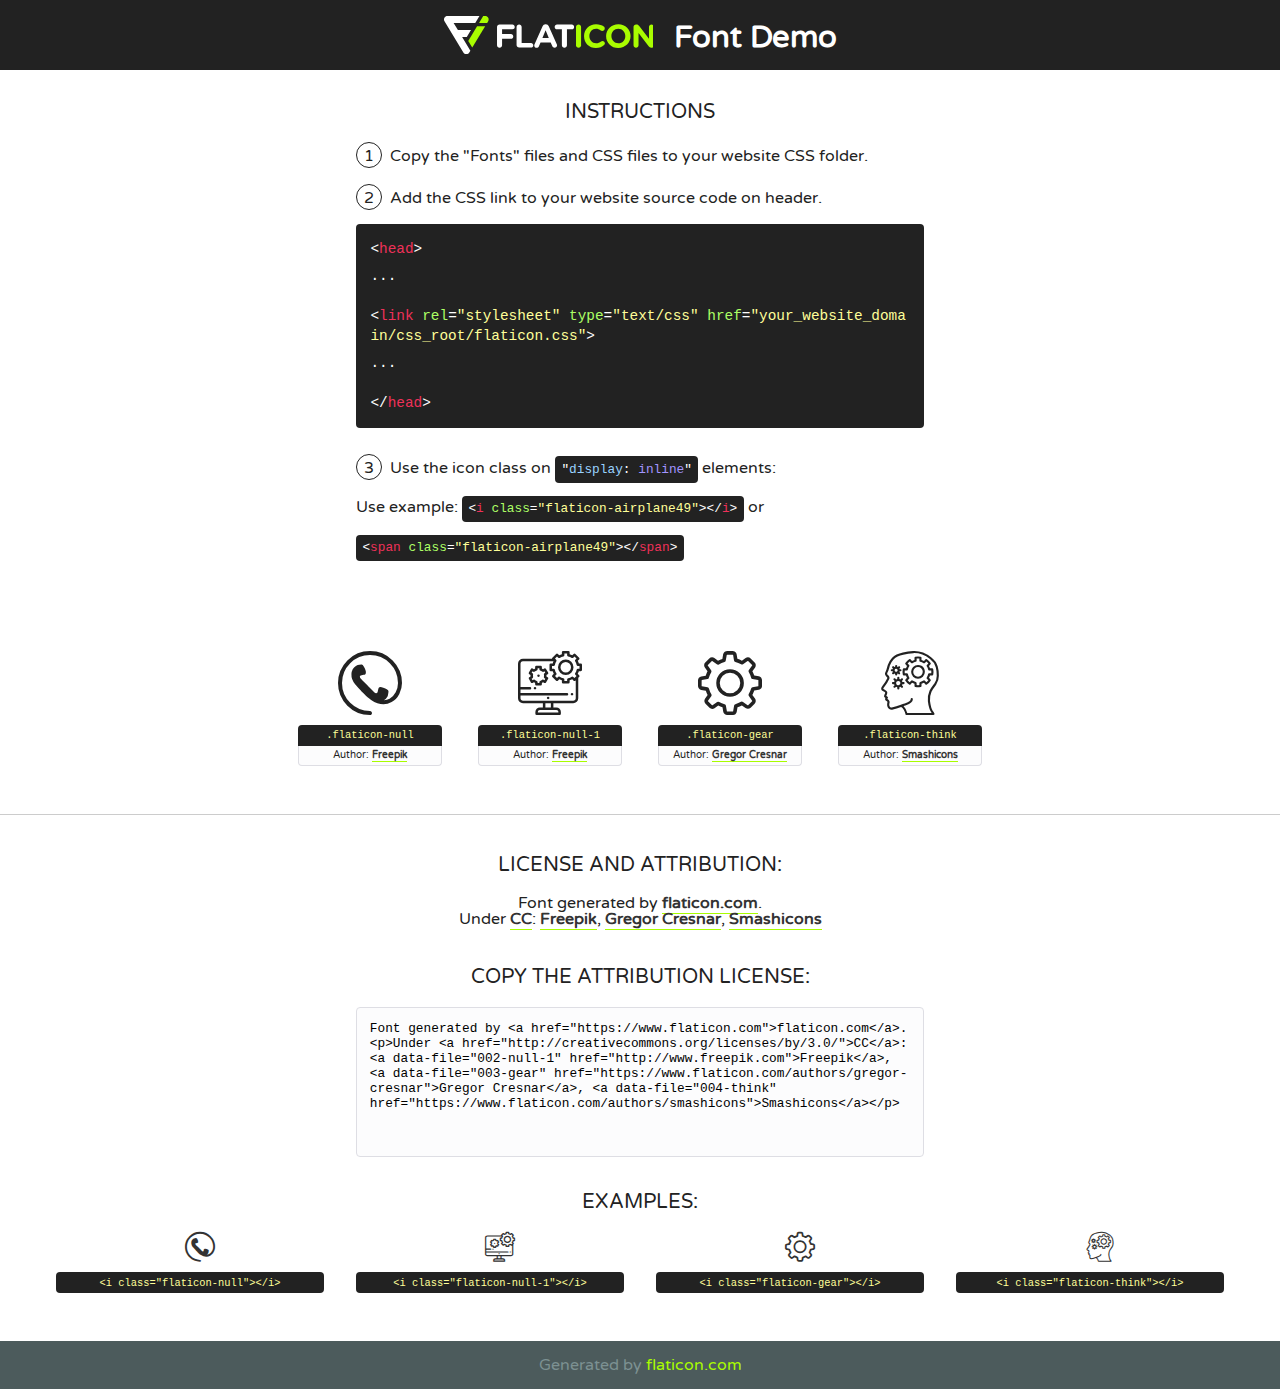
<file: example/static/example/assets/fonts/flaticon.html>
<!DOCTYPE html>
<!--
  Flaticon icon font: Flaticon
  Creation date: 02/06/2020 05:24
-->
<html>
<!DOCTYPE html>
<html>

<head>
    <title>Flaticon WebFont</title>
    <link href="http://fonts.googleapis.com/css?family=Varela+Round" rel="stylesheet" type="text/css" />
    <link rel="stylesheet" type="text/css" href="flaticon.css">
    <meta charset="UTF-8">
    <style>
    html, body, div, span, applet, object, iframe,
    h1, h2, h3, h4, h5, h6, p, blockquote, pre,
    a, abbr, acronym, address, big, cite, code,
    del, dfn, em, img, ins, kbd, q, s, samp,
    small, strike, strong, sub, sup, tt, var,
    b, u, i, center,
    dl, dt, dd, ol, ul, li,
    fieldset, form, label, legend,
    table, caption, tbody, tfoot, thead, tr, th, td,
    article, aside, canvas, details, embed, 
    figure, figcaption, footer, header, hgroup, 
    menu, nav, output, ruby, section, summary,
    time, mark, audio, video {
        margin: 0;
        padding: 0;
        border: 0;
        font-size: 100%;
        font: inherit;
        vertical-align: baseline;
    }
    /* HTML5 display-role reset for older browsers */
    article, aside, details, figcaption, figure, 
    footer, header, hgroup, menu, nav, section {
        display: block;
    }
    body {
        line-height: 1;
    }
    ol, ul {
        list-style: none;
    }
    blockquote, q {
        quotes: none;
    }
    blockquote:before, blockquote:after,
    q:before, q:after {
        content: '';
        content: none;
    }
    table {
        border-collapse: collapse;
        border-spacing: 0;
    }
    body {
        font-family: 'Varela Round', Helvetica, Arial, sans-serif;
        font-size: 16px;
        color: #222;
    }
    a {
        color: #333;
        border-bottom: 1px solid #a9fd00;
        font-weight: bold;
        text-decoration: none;
    }
    * {
        -moz-box-sizing: border-box;
        -webkit-box-sizing: border-box;
        box-sizing: border-box;
        margin: 0;
        padding: 0;
    }
    [class^="flaticon-"]:before, [class*=" flaticon-"]:before, [class^="flaticon-"]:after, [class*=" flaticon-"]:after {
        font-family: Flaticon;
        font-size: 30px;
        font-style: normal;
        margin-left: 20px;
        color: #333;
    }
    .wrapper {
        max-width: 600px;
        margin: auto;
        padding: 0 1em;
    }
    .title {
        font-size: 1.25em;
        text-align: center;
        margin-bottom: 1em;
        text-transform: uppercase;
    }
    header {
        text-align: center;
        background-color: #222;
        color: #fff;
        padding: 1em;
    }
    header .logo {
        width: 210px;
        height: 38px;
        display: inline-block;
        vertical-align: middle;
        margin-right: 1em;
        border: none;
    }
    header strong {
        font-size: 1.95em;
        font-weight: bold;
        vertical-align: middle;
        margin-top: 5px;
        display: inline-block;
    }
    .demo {
        margin: 2em auto;
        line-height: 1.25em;
    }
    .demo ul li {
        margin-bottom: 1em;
    }
    .demo ul li .num {
        color: #222;
        border-radius: 20px;
        display: inline-block;
        width: 26px;
        padding: 3px;
        height: 26px;
        text-align: center;
        margin-right: 0.5em;
        border: 1px solid #222;
    }
    .demo ul li code {
        background-color: #222;
        border-radius: 4px;
        padding: 0.25em 0.5em;
        display: inline-block;
        color: #fff;
        font-family: Consolas,Monaco,Lucida Console,Liberation Mono,DejaVu Sans Mono,Bitstream Vera Sans Mono,Courier New, monospace;
        font-weight: lighter;
        margin-top: 1em;
        font-size: 0.8em;
        word-break: break-all;
    }
    .demo ul li code.big {
        padding: 1em;
        font-size: 0.9em;
    }
    .demo ul li code .red {
        color: #EF3159;
    }
    .demo ul li code .green {
        color: #ACFF65;
    }
    .demo ul li code .yellow {
        color: #FFFF99;
    }
    .demo ul li code .blue {
        color: #99D3FF;
    }
    .demo ul li code .purple {
        color: #A295FF;
    }
    .demo ul li code .dots {
        margin-top: 0.5em;
        display: block;
    }
    #glyphs {
        border-bottom: 1px solid #ccc;
        padding: 2em 0;
        text-align: center;
    }
    .glyph {
        display: inline-block;
        width: 9em;
        margin: 1em;
        text-align: center;
        vertical-align: top;
        background: #FFF;
    }
    .glyph .glyph-icon {
        padding: 10px;
        display: block;
        font-family:"Flaticon";
        font-size: 64px;
        line-height: 1;
    }
    .glyph .glyph-icon:before {
        font-size: 64px;
        color: #222;
        margin-left: 0;
    }
    .class-name {
        font-size: 0.65em;
        background-color: #222;
        color: #fff;
        border-radius: 4px 4px 0 0;
        padding: 0.5em;
        color: #FFFF99;
        font-family: Consolas,Monaco,Lucida Console,Liberation Mono,DejaVu Sans Mono,Bitstream Vera Sans Mono,Courier New, monospace;
    }
    .author-name {
        font-size: 0.6em;
        background-color: #fcfcfd;
        border: 1px solid #DEDEE4;
        border-top: 0;
        border-radius: 0 0 4px 4px;
        padding: 0.5em;
    }
    .class-name:last-child {
        font-size: 10px;
        color:#888;
    }
    .class-name:last-child a {
        font-size: 10px;
        color:#555;
    }
    .class-name:last-child a:hover {
        color:#a9fd00;
    }
    .glyph > input {
        display: block;
        width: 100px;
        margin: 5px auto;
        text-align: center;
        font-size: 12px;
        cursor: text;
    }
    .glyph > input.icon-input {
        font-family:"Flaticon";
        font-size: 16px;
        margin-bottom: 10px;
    }
    .attribution .title {
        margin-top: 2em;
    }
    .attribution textarea {
        background-color: #fcfcfd;
        padding: 1em;
        border: none;
        box-shadow: none;
        border: 1px solid #DEDEE4;
        border-radius: 4px;
        resize: none;
        width: 100%;
        height: 150px;
        font-size: 0.8em;
        font-family: Consolas,Monaco,Lucida Console,Liberation Mono,DejaVu Sans Mono,Bitstream Vera Sans Mono,Courier New, monospace;
        -webkit-appearance: none;
    }
    .iconsuse {
        margin: 2em auto;
        text-align: center;
        max-width: 1200px;
    }
    .iconsuse:after {
        content: '';
        display: table;
        clear: both;
    }
    .iconsuse .image {
        float: left;
        width: 25%;
        padding: 0 1em;
    }
    .iconsuse .image p {
        margin-bottom: 1em;
    }
    .iconsuse .image span {
        display: block;
        font-size: 0.65em;
        background-color: #222;
        color: #fff;
        border-radius: 4px;
        padding: 0.5em;
        color: #FFFF99;
        margin-top: 1em;
        font-family: Consolas,Monaco,Lucida Console,Liberation Mono,DejaVu Sans Mono,Bitstream Vera Sans Mono,Courier New, monospace;
    }
    #footer {
        text-align: center;
        background-color: #4C5B5C;
        color: #7c9192;
        padding: 1em;
    }
    #footer a {
        border: none;
        color: #a9fd00;
        font-weight: normal;
    }
    @media (max-width: 960px) {
        .iconsuse .image {
            width: 50%;
        }
    }
    @media (max-width: 560px) {
        .iconsuse .image {
            width: 100%;
        }
    }
    </style>
</head>

<body class="characters-off">

    <header>
        <a href="https://www.flaticon.com" target="_blank" class="logo">
            <svg version="1.1" xmlns="http://www.w3.org/2000/svg" xmlns:xlink="http://www.w3.org/1999/xlink" xmlns:a="http://ns.adobe.com/AdobeSVGViewerExtensions/3.0/" viewBox="0 0 560.875 102.036" enable-background="new 0 0 560.875 102.036" xml:space="preserve">
                <defs>
                </defs>
                <g>
                    <g class="letters">
                        <path fill="#ffffff" d="M141.596,29.675c0-3.777,2.985-6.767,6.764-6.767h34.438c3.426,0,6.15,2.728,6.15,6.15
                        c0,3.43-2.724,6.149-6.15,6.149h-27.674v13.091h23.719c3.429,0,6.151,2.724,6.151,6.15c0,3.43-2.723,6.149-6.151,6.149h-23.719
                        v17.574c0,3.773-2.986,6.761-6.764,6.761c-3.779,0-6.764-2.989-6.764-6.761V29.675z"></path>
                        <path fill="#ffffff" d="M193.844,29.149c0-3.781,2.985-6.767,6.764-6.767c3.776,0,6.763,2.985,6.763,6.767v42.957h25.039
                        c3.426,0,6.149,2.726,6.149,6.153c0,3.425-2.723,6.15-6.149,6.15h-31.802c-3.779,0-6.764-2.986-6.764-6.768V29.149z"></path>
                        <path fill="#ffffff" d="M241.891,75.71l21.438-48.407c1.492-3.341,4.215-5.357,7.906-5.357h0.792
                        c3.686,0,6.323,2.017,7.815,5.357l21.439,48.407c0.436,0.967,0.701,1.845,0.701,2.723c0,3.602-2.809,6.501-6.414,6.501
                        c-3.161,0-5.269-1.845-6.499-4.655l-4.132-9.661h-27.059l-4.301,10.102c-1.144,2.631-3.426,4.214-6.237,4.214
                        c-3.517,0-6.24-2.81-6.24-6.325C241.1,77.64,241.451,76.677,241.891,75.71z M279.932,58.666l-8.521-20.297l-8.526,20.297H279.932
                        z"></path>
                        <path fill="#ffffff" d="M314.864,35.387H301.86c-3.429,0-6.239-2.813-6.239-6.238c0-3.429,2.811-6.24,6.239-6.24h39.533
                        c3.426,0,6.237,2.811,6.237,6.24c0,3.425-2.811,6.238-6.237,6.238h-13.001v42.785c0,3.773-2.99,6.761-6.764,6.761
                        c-3.779,0-6.764-2.989-6.764-6.761V35.387z"></path>
                        <path fill="#A9FD00" d="M352.615,29.149c0-3.781,2.985-6.767,6.767-6.767c3.774,0,6.761,2.985,6.761,6.767v49.024
                        c0,3.773-2.987,6.761-6.761,6.761c-3.781,0-6.767-2.989-6.767-6.761V29.149z"></path>
                        <path fill="#A9FD00" d="M374.132,53.836v-0.179c0-17.481,13.178-31.801,32.065-31.801c9.22,0,15.459,2.458,20.557,6.238
                        c1.402,1.054,2.637,2.985,2.637,5.357c0,3.692-2.985,6.59-6.681,6.59c-1.845,0-3.071-0.702-4.044-1.319
                        c-3.776-2.813-7.729-4.393-12.562-4.393c-10.364,0-17.831,8.611-17.831,19.154v0.173c0,10.542,7.291,19.329,17.831,19.329
                        c5.715,0,9.492-1.756,13.359-4.834c1.049-0.874,2.458-1.491,4.039-1.491c3.429,0,6.325,2.813,6.325,6.236
                        c0,2.106-1.056,3.78-2.282,4.834c-5.539,4.834-12.036,7.733-21.878,7.733C387.572,85.464,374.132,71.493,374.132,53.836z"></path>
                        <path fill="#A9FD00" d="M433.009,53.836v-0.179c0-17.481,13.79-31.801,32.766-31.801c18.981,0,32.592,14.143,32.592,31.628v0.173
                        c0,17.483-13.785,31.807-32.769,31.807C446.625,85.464,433.009,71.32,433.009,53.836z M484.224,53.836v-0.179
                        c0-10.539-7.725-19.326-18.626-19.326c-10.893,0-18.449,8.611-18.449,19.154v0.173c0,10.542,7.73,19.329,18.626,19.329
                        C476.676,72.986,484.224,64.378,484.224,53.836z"></path>
                        <path fill="#A9FD00" d="M506.233,29.321c0-3.774,2.99-6.763,6.767-6.763h1.401c3.252,0,5.183,1.583,7.029,3.953l26.093,34.265
                        V29.059c0-3.692,2.99-6.677,6.681-6.677c3.683,0,6.671,2.985,6.671,6.677v48.934c0,3.78-2.987,6.765-6.764,6.765h-0.436
                        c-3.257,0-5.188-1.581-7.034-3.953l-27.056-35.492v32.944c0,3.687-2.985,6.676-6.678,6.676c-3.683,0-6.673-2.989-6.673-6.676
                        V29.321z"></path>
                    </g>
                    <g class="insignia">
                        <path fill="#ffffff" d="M48.372,56.137h12.517l11.156-18.537H37.186L25.688,18.539h57.825L94.668,0H9.271
                        C5.925,0,2.842,1.801,1.198,4.716c-1.644,2.907-1.593,6.482,0.134,9.343l50.38,83.501c1.678,2.781,4.689,4.476,7.938,4.476
                        c3.246,0,6.257-1.695,7.935-4.476l2.898-4.804L48.372,56.137z"></path>
                        <g class="i">
                            <path fill="#A9FD00" d="M93.575,18.539h0.031v0.004l21.652,0.004l2.705-4.488c1.727-2.861,1.778-6.436,0.133-9.343
                            C116.454,1.801,113.371,0,110.026,0h-5.294L93.575,18.539z"></path>
                            <polygon fill="#A9FD00" points="88.291,27.356 64.725,66.486 75.519,84.404 109.942,27.356"></polygon>
                        </g>
                    </g>
                </g>
            </svg>
        </a>
        <strong>Font Demo</strong>
    </header>


    <section class="demo wrapper">

        <p class="title">Instructions</p>

        <ul>
            <li>
                <span class="num">1</span>Copy the "Fonts" files and CSS files to your website CSS folder.
            </li>
            <li>
                <span class="num">2</span>Add the CSS link to your website source code on header.
                <code class="big">
                    &lt;<span class="red">head</span>&gt;
                    <br/><span class="dots">...</span>
                    <br/>&lt;<span class="red">link</span> <span class="green">rel</span>=<span class="yellow">"stylesheet"</span> <span class="green">type</span>=<span class="yellow">"text/css"</span> <span class="green">href</span>=<span class="yellow">"your_website_domain/css_root/flaticon.css"</span>&gt;
                    <br/><span class="dots">...</span>
                    <br/>&lt;/<span class="red">head</span>&gt;
                </code>
            </li>

            <li>
                <p>
                    <span class="num">3</span>Use the icon class on <code>"<span class="blue">display</span>:<span class="purple"> inline</span>"</code> elements:
                    <br />
                    Use example: <code>&lt;<span class="red">i</span> <span class="green">class</span>=<span class="yellow">&quot;flaticon-airplane49&quot;</span>&gt;&lt;/<span class="red">i</span>&gt;</code> or <code>&lt;<span class="red">span</span> <span class="green">class</span>=<span class="yellow">&quot;flaticon-airplane49&quot;</span>&gt;&lt;/<span class="red">span</span>&gt;</code>
            </li>
        </ul>

    </section>




   <section id="glyphs">          
    
      
        <div class="glyph"><div class="glyph-icon flaticon-null"></div>
            <div class="class-name">.flaticon-null</div>
            <div class="author-name">Author: <a data-file="001-null" href="http://www.freepik.com">Freepik</a> </div> 
        </div>        
        
        <div class="glyph"><div class="glyph-icon flaticon-null-1"></div>
            <div class="class-name">.flaticon-null-1</div>
            <div class="author-name">Author: <a data-file="002-null-1" href="http://www.freepik.com">Freepik</a> </div> 
        </div>        
        
        <div class="glyph"><div class="glyph-icon flaticon-gear"></div>
            <div class="class-name">.flaticon-gear</div>
            <div class="author-name">Author: <a data-file="003-gear" href="https://www.flaticon.com/authors/gregor-cresnar">Gregor Cresnar</a> </div> 
        </div>        
        
        <div class="glyph"><div class="glyph-icon flaticon-think"></div>
            <div class="class-name">.flaticon-think</div>
            <div class="author-name">Author: <a data-file="004-think" href="https://www.flaticon.com/authors/smashicons">Smashicons</a> </div> 
        </div>        
        

    </section>



    <section class="attribution wrapper"   style="text-align:center;">

      <div class="title">License and attribution:</div><div class="attrDiv">Font generated by <a href="https://www.flaticon.com">flaticon.com</a>. <div><p>Under <a href="http://creativecommons.org/licenses/by/3.0/">CC</a>: <a data-file="002-null-1" href="http://www.freepik.com">Freepik</a>, <a data-file="003-gear" href="https://www.flaticon.com/authors/gregor-cresnar">Gregor Cresnar</a>, <a data-file="004-think" href="https://www.flaticon.com/authors/smashicons">Smashicons</a></p>  </div>
      </div>
      <div class="title">Copy the Attribution License:</div>

    <textarea onclick="this.focus();this.select();">Font generated by &lt;a href=&quot;https://www.flaticon.com&quot;&gt;flaticon.com&lt;/a&gt;. <p>Under <a href="http://creativecommons.org/licenses/by/3.0/">CC</a>: <a data-file="002-null-1" href="http://www.freepik.com">Freepik</a>, <a data-file="003-gear" href="https://www.flaticon.com/authors/gregor-cresnar">Gregor Cresnar</a>, <a data-file="004-think" href="https://www.flaticon.com/authors/smashicons">Smashicons</a></p>  
     </textarea>

    </section>

    <section class="iconsuse">

          <div class="title">Examples:</div>            
             
            <div class="image">
                <p>
                    <i class="glyph-icon flaticon-null"></i> 
                    <span>&lt;i class=&quot;flaticon-null&quot;&gt;&lt;/i&gt;</span>
                </p>
            </div>
            
            <div class="image">
                <p>
                    <i class="glyph-icon flaticon-null-1"></i> 
                    <span>&lt;i class=&quot;flaticon-null-1&quot;&gt;&lt;/i&gt;</span>
                </p>
            </div>
            
            <div class="image">
                <p>
                    <i class="glyph-icon flaticon-gear"></i> 
                    <span>&lt;i class=&quot;flaticon-gear&quot;&gt;&lt;/i&gt;</span>
                </p>
            </div>
            
            <div class="image">
                <p>
                    <i class="glyph-icon flaticon-think"></i> 
                    <span>&lt;i class=&quot;flaticon-think&quot;&gt;&lt;/i&gt;</span>
                </p>
            </div>
                       
        </div>
                            
    </section>

<div id="footer">
    <div>Generated by <a href="https://www.flaticon.com">flaticon.com</a>
    </div>
</div>



</body>
</html>
</file>
<file: example/static/example/assets/fonts/flaticon.css>
/*
  	Flaticon icon font: Flaticon
  	Creation date: 02/06/2020 05:24
  	*/

@font-face {
  font-family: "Flaticon";
  src: url("./Flaticon.eot");
  src: url("./Flaticon.eot?#iefix") format("embedded-opentype"),
       url("./Flaticon.woff2") format("woff2"),
       url("./Flaticon.woff") format("woff"),
       url("./Flaticon.ttf") format("truetype"),
       url("./Flaticon.svg#Flaticon") format("svg");
  font-weight: normal;
  font-style: normal;
}

@media screen and (-webkit-min-device-pixel-ratio:0) {
  @font-face {
    font-family: "Flaticon";
    src: url("./Flaticon.svg#Flaticon") format("svg");
  }
}

[class^="flaticon-"]:before, [class*=" flaticon-"]:before,
[class^="flaticon-"]:after, [class*=" flaticon-"]:after {   
  font-family: Flaticon;
        font-size: 20px;
font-style: normal;
margin-left: 20px;
}

.flaticon-null:before { content: "\f100"; }
.flaticon-null-1:before { content: "\f101"; }
.flaticon-gear:before { content: "\f102"; }
.flaticon-think:before { content: "\f103"; }
</file>
